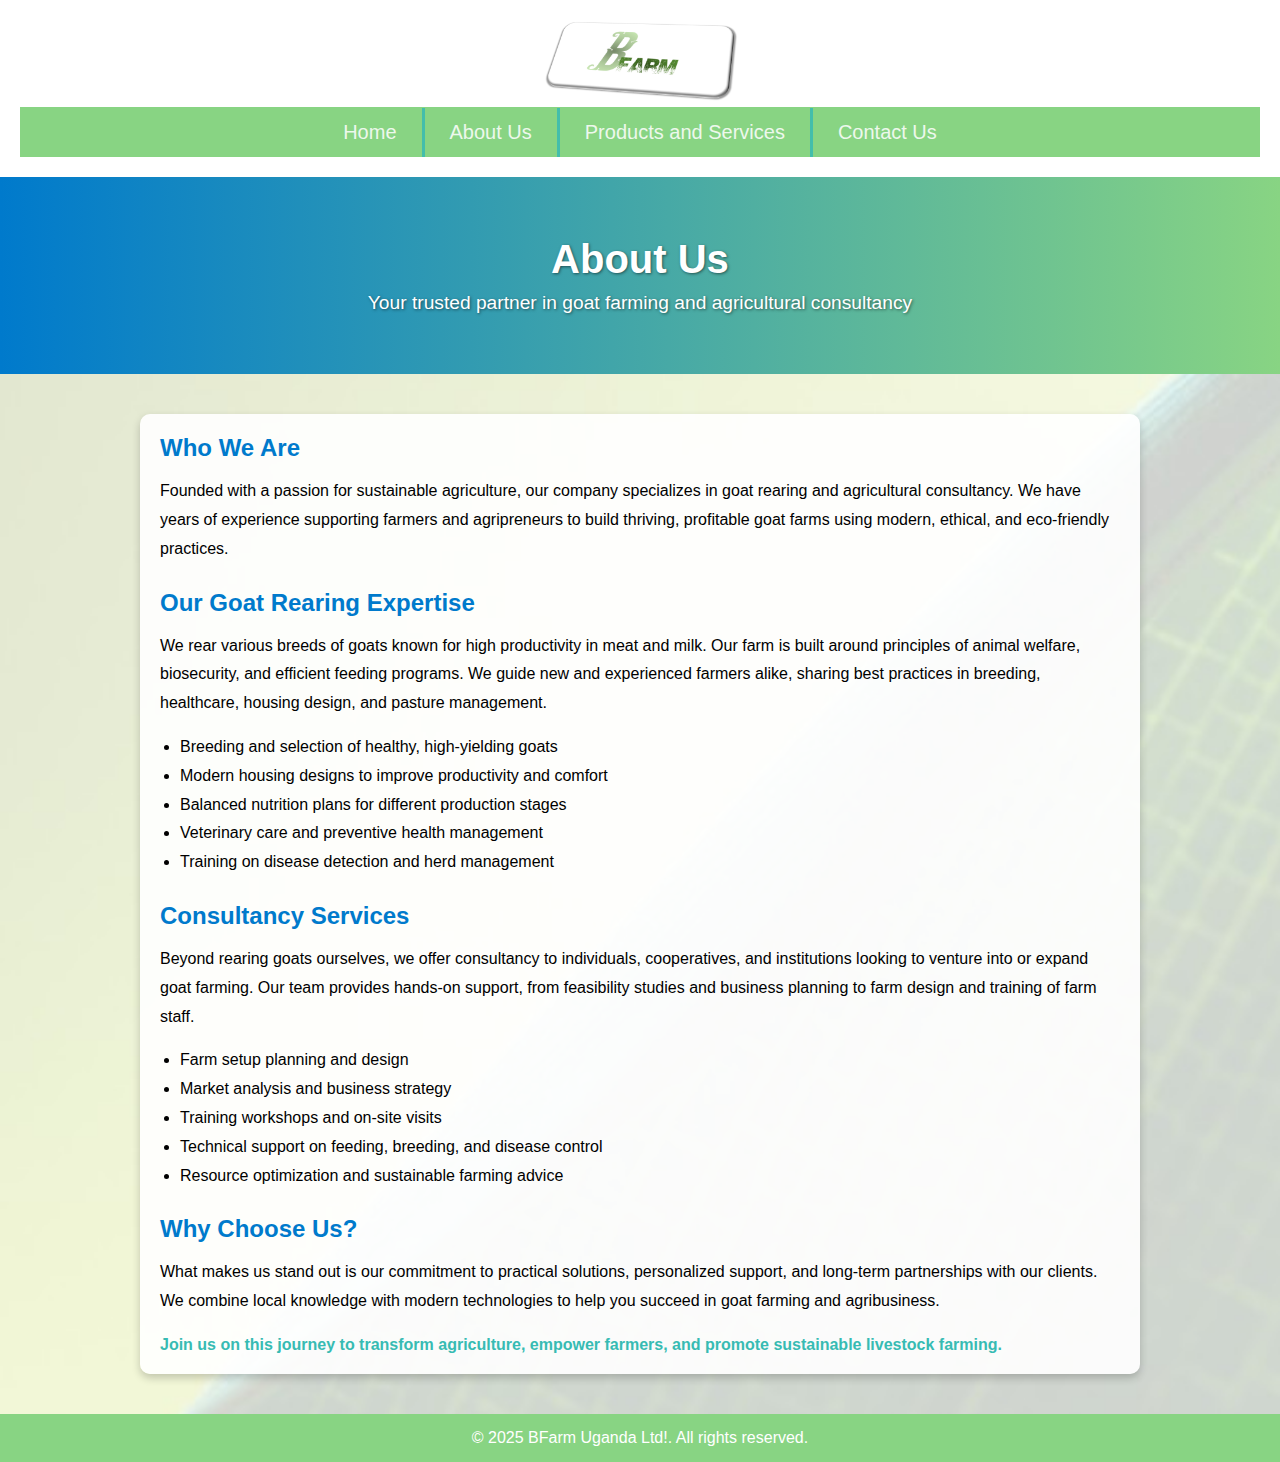
<file: class/aboutus.html>
<!DOCTYPE html>
<html lang="en">
<head>
    <meta charset="UTF-8" />
    <title>About Us</title>
    <link rel="stylesheet" href="view.css" />
</head>
<body>
<header>
    <div class="logo">
        <img src="farm.png" alt="Company Logo" />
    </div>
    <nav class="menu">
        <ul>
            <ul>
                <li><a href="index.html" class="active">Home</a></li>
                <li><a href="aboutus.html">About Us</a></li>
                <li><a href="products.html">Products and Services</a></li>
                <li><a href="contact.html">Contact Us</a></li>
            </ul>
        </ul>
    </nav>
</header>

<main>
    <section class="hero">
        <h1>About Us</h1>
        <p>Your trusted partner in goat farming and agricultural consultancy</p>
    </section>

    <section class="about-content" style="max-width: 1000px; margin: 40px auto; padding: 20px; background: rgba(255,255,255,0.9); border-radius: 10px; box-shadow: 0 4px 8px rgba(0,0,0,0.2);">
        <h2 style="color: #007acc; margin-bottom: 15px;">Who We Are</h2>
        <p style="line-height: 1.8;">
            Founded with a passion for sustainable agriculture, our company specializes in goat rearing and agricultural consultancy. We have years of experience supporting farmers and agripreneurs to build thriving, profitable goat farms using modern, ethical, and eco-friendly practices.
        </p>

        <h2 style="color: #007acc; margin-top: 25px; margin-bottom: 15px;">Our Goat Rearing Expertise</h2>
        <p style="line-height: 1.8;">
            We rear various breeds of goats known for high productivity in meat and milk. Our farm is built around principles of animal welfare, biosecurity, and efficient feeding programs. We guide new and experienced farmers alike, sharing best practices in breeding, healthcare, housing design, and pasture management.
        </p>
        <ul style="margin: 15px 0 15px 20px; line-height: 1.8;">
            <li>Breeding and selection of healthy, high-yielding goats</li>
            <li>Modern housing designs to improve productivity and comfort</li>
            <li>Balanced nutrition plans for different production stages</li>
            <li>Veterinary care and preventive health management</li>
            <li>Training on disease detection and herd management</li>
        </ul>

        <h2 style="color: #007acc; margin-top: 25px; margin-bottom: 15px;">Consultancy Services</h2>
        <p style="line-height: 1.8;">
            Beyond rearing goats ourselves, we offer consultancy to individuals, cooperatives, and institutions looking to venture into or expand goat farming. Our team provides hands-on support, from feasibility studies and business planning to farm design and training of farm staff.
        </p>
        <ul style="margin: 15px 0 15px 20px; line-height: 1.8;">
            <li>Farm setup planning and design</li>
            <li>Market analysis and business strategy</li>
            <li>Training workshops and on-site visits</li>
            <li>Technical support on feeding, breeding, and disease control</li>
            <li>Resource optimization and sustainable farming advice</li>
        </ul>

        <h2 style="color: #007acc; margin-top: 25px; margin-bottom: 15px;">Why Choose Us?</h2>
        <p style="line-height: 1.8;">
            What makes us stand out is our commitment to practical solutions, personalized support, and long-term partnerships with our clients. We combine local knowledge with modern technologies to help you succeed in goat farming and agribusiness.
        </p>

        <p style="margin-top: 20px; font-weight: bold; color: #37bbb3;">
            Join us on this journey to transform agriculture, empower farmers, and promote sustainable livestock farming.
        </p>
    </section>
</main>

<footer style="text-align: center; padding: 15px; background: #88D483; color: white; margin-top: 40px;">
    &copy; 2025 BFarm Uganda Ltd!. All rights reserved.
</footer>
</body>
</html>
</file>
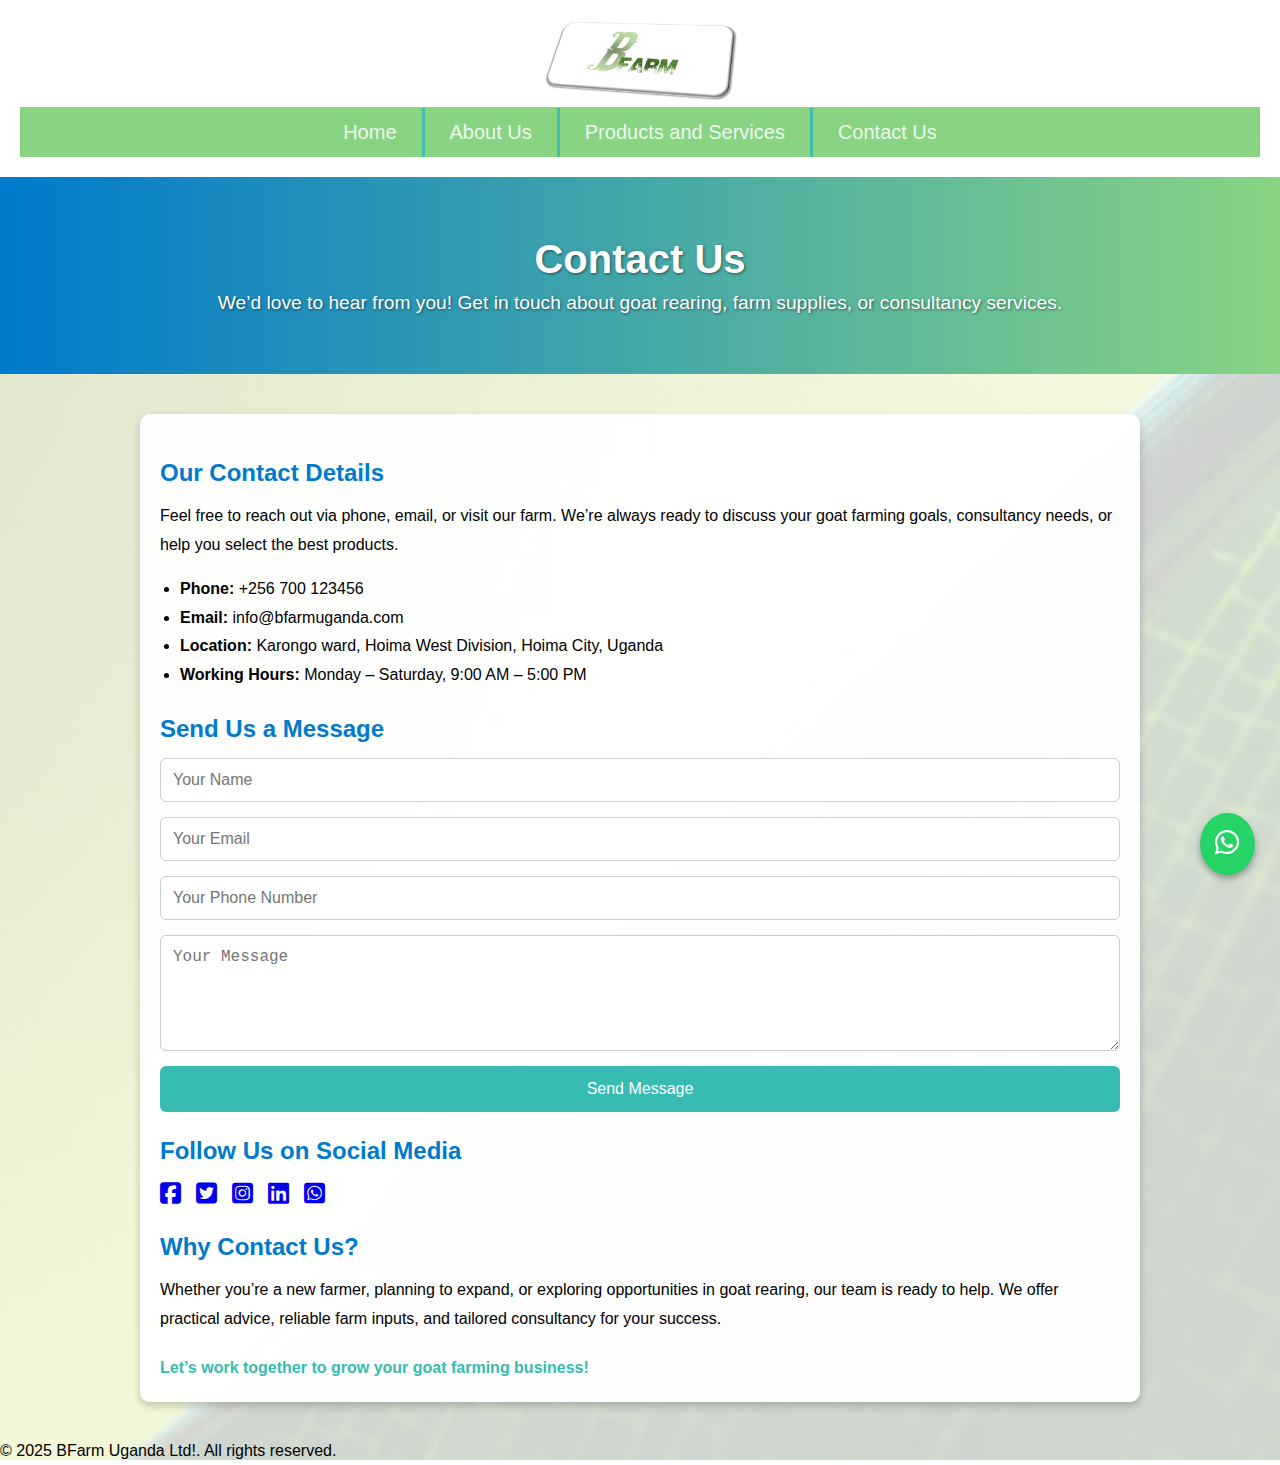
<file: class/contact.html>
<!DOCTYPE html>
<html lang="en">
<head>
    <meta charset="UTF-8" />
    <title>Contact Us</title>
    <link rel="stylesheet" href="view.css" />
    <link rel="stylesheet" href="https://cdnjs.cloudflare.com/ajax/libs/font-awesome/6.4.0/css/all.min.css">
</head>
<body>
<header>
    <div class="logo">
        <img src="farm.png" alt="Company Logo" />
    </div>
    <nav class="menu">
        <ul>
            <ul>
                <li><a href="index.html" class="active">Home</a></li>
                <li><a href="aboutus.html">About Us</a></li>
                <li><a href="products.html">Products and Services</a></li>
                <li><a href="contact.html">Contact Us</a></li>
            </ul>
        </ul>
    </nav>
</header>

<main>
    <section class="hero">
        <h1>Contact Us</h1>
        <p>We’d love to hear from you! Get in touch about goat rearing, farm supplies, or consultancy services.</p>
    </section>

    <section class="contact-content">
        <h2>Our Contact Details</h2>
        <p>Feel free to reach out via phone, email, or visit our farm. We’re always ready to discuss your goat farming goals, consultancy needs, or help you select the best products.</p>
        <ul>
            <li><strong>Phone:</strong> +256 700 123456</li>
            <li><strong>Email:</strong> info@bfarmuganda.com</li>
            <li><strong>Location:</strong> Karongo ward, Hoima West Division, Hoima City, Uganda</li>
            <li><strong>Working Hours:</strong> Monday – Saturday, 9:00 AM – 5:00 PM</li>
        </ul>

        <h2>Send Us a Message</h2>
        <form action="#" method="post" class="contact-form">
            <input type="text" name="name" placeholder="Your Name" required>
            <input type="email" name="email" placeholder="Your Email" required>
            <input type="tel" name="phone" placeholder="Your Phone Number">
            <textarea name="message" placeholder="Your Message" rows="5" required></textarea>
            <button type="submit">Send Message</button>
        </form>

        <h2>Follow Us on Social Media</h2>
        <div class="social-icons">
            <a href="#" aria-label="Facebook"><i class="fab fa-facebook-square"></i></a>
            <a href="#" aria-label="Twitter"><i class="fab fa-twitter-square"></i></a>
            <a href="#" aria-label="Instagram"><i class="fab fa-instagram-square"></i></a>
            <a href="#" aria-label="LinkedIn"><i class="fab fa-linkedin"></i></a>
            <a href="#" aria-label="WhatsApp"><i class="fab fa-whatsapp-square"></i></a>
        </div>


        <h2>Why Contact Us?</h2>
        <p>Whether you’re a new farmer, planning to expand, or exploring opportunities in goat rearing, our team is ready to help. We offer practical advice, reliable farm inputs, and tailored consultancy for your success.</p>
        <p class="highlight">Let’s work together to grow your goat farming business!</p>
    </section>
</main>

<!-- Floating WhatsApp chat button -->
<a href="https://wa.me/256700123456" class="whatsapp-button" target="_blank" aria-label="Chat on WhatsApp">
    <i class="fab fa-whatsapp"></i>
</a>

<footer>
    &copy; 2025 BFarm Uganda Ltd!. All rights reserved.
</footer>
</body>
</html>
</file>
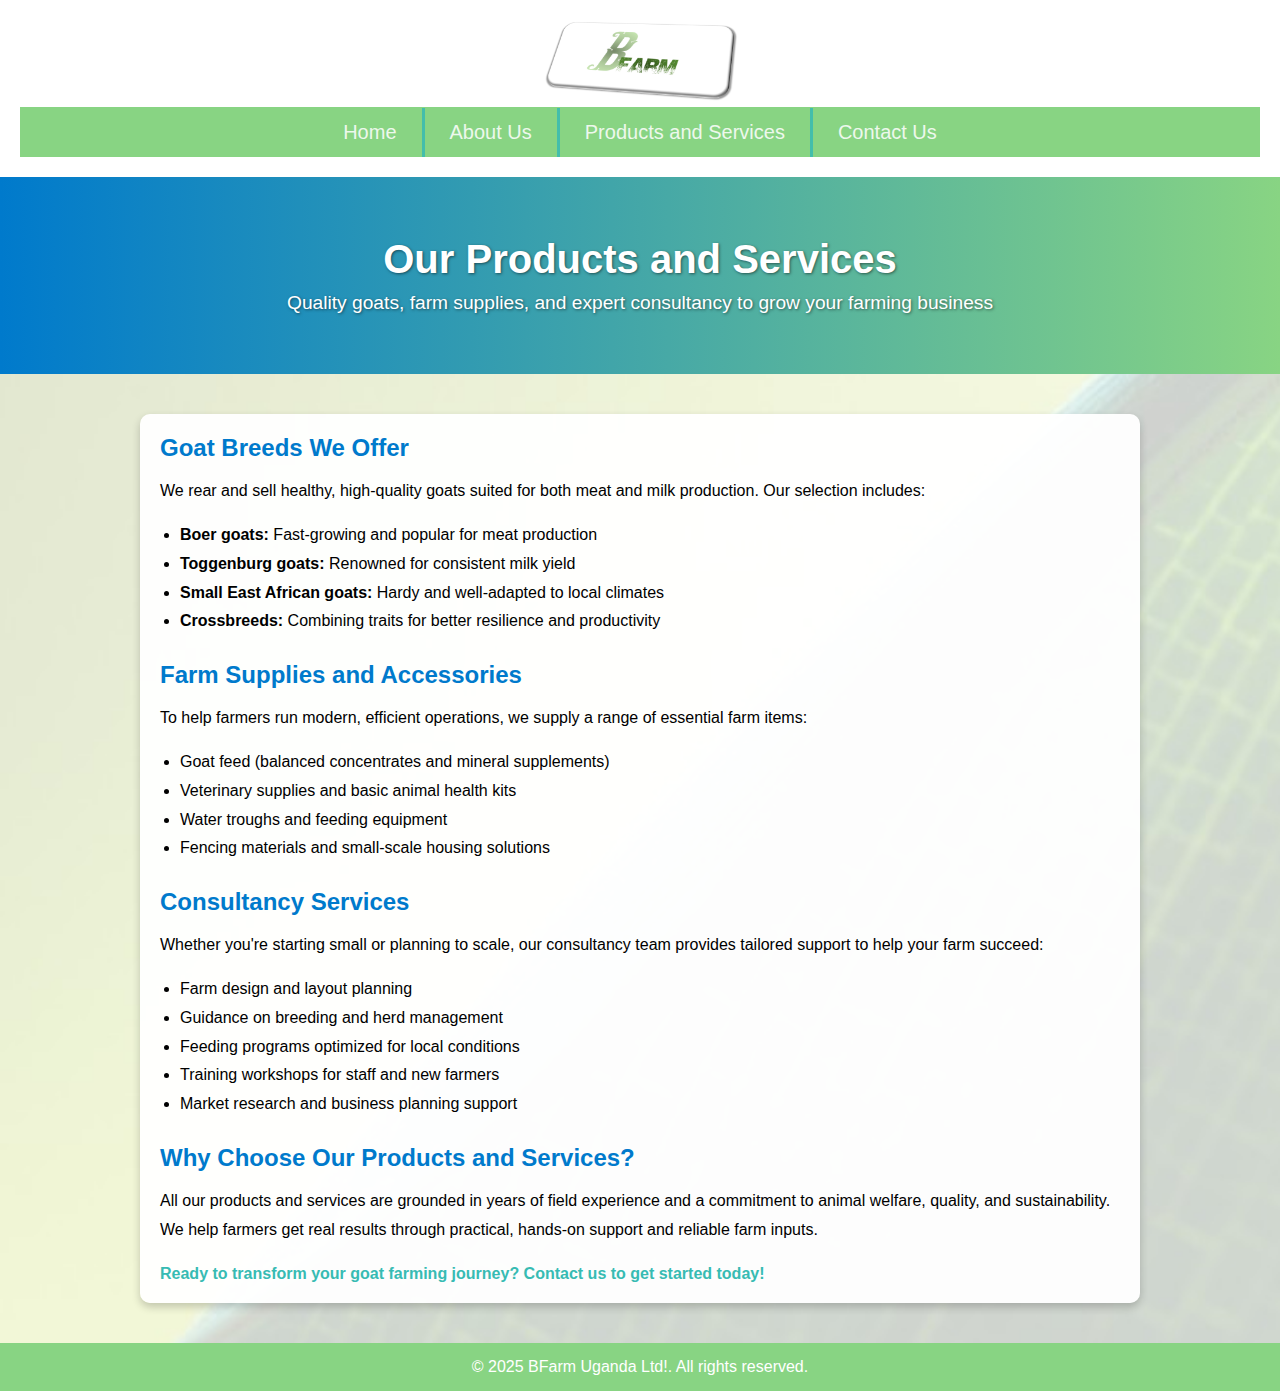
<file: class/products.html>
<!DOCTYPE html>
<html lang="en">
<head>
    <meta charset="UTF-8" />
    <title>Products and Services</title>
    <link rel="stylesheet" href="view.css" />
</head>
<body>
<header>
    <div class="logo">
        <img src="farm.png" alt="Company Logo" />
    </div>
    <nav class="menu">
        <ul>
            <ul>
                <li><a href="index.html" class="active">Home</a></li>
                <li><a href="aboutus.html">About Us</a></li>
                <li><a href="products.html">Products and Services</a></li>
                <li><a href="contact.html">Contact Us</a></li>
            </ul>
        </ul>
    </nav>
</header>

<main>
    <section class="hero">
        <h1>Our Products and Services</h1>
        <p>Quality goats, farm supplies, and expert consultancy to grow your farming business</p>
    </section>

    <section class="products-content" style="max-width: 1000px; margin: 40px auto; padding: 20px; background: rgba(255,255,255,0.95); border-radius: 10px; box-shadow: 0 4px 8px rgba(0,0,0,0.2);">
        <h2 style="color: #007acc; margin-bottom: 15px;">Goat Breeds We Offer</h2>
        <p style="line-height: 1.8;">
            We rear and sell healthy, high-quality goats suited for both meat and milk production. Our selection includes:
        </p>
        <ul style="margin: 15px 0 15px 20px; line-height: 1.8;">
            <li><strong>Boer goats:</strong> Fast-growing and popular for meat production</li>
            <li><strong>Toggenburg goats:</strong> Renowned for consistent milk yield</li>
            <li><strong>Small East African goats:</strong> Hardy and well-adapted to local climates</li>
            <li><strong>Crossbreeds:</strong> Combining traits for better resilience and productivity</li>
        </ul>

        <h2 style="color: #007acc; margin-top: 25px; margin-bottom: 15px;">Farm Supplies and Accessories</h2>
        <p style="line-height: 1.8;">
            To help farmers run modern, efficient operations, we supply a range of essential farm items:
        </p>
        <ul style="margin: 15px 0 15px 20px; line-height: 1.8;">
            <li>Goat feed (balanced concentrates and mineral supplements)</li>
            <li>Veterinary supplies and basic animal health kits</li>
            <li>Water troughs and feeding equipment</li>
            <li>Fencing materials and small-scale housing solutions</li>
        </ul>

        <h2 style="color: #007acc; margin-top: 25px; margin-bottom: 15px;">Consultancy Services</h2>
        <p style="line-height: 1.8;">
            Whether you're starting small or planning to scale, our consultancy team provides tailored support to help your farm succeed:
        </p>
        <ul style="margin: 15px 0 15px 20px; line-height: 1.8;">
            <li>Farm design and layout planning</li>
            <li>Guidance on breeding and herd management</li>
            <li>Feeding programs optimized for local conditions</li>
            <li>Training workshops for staff and new farmers</li>
            <li>Market research and business planning support</li>
        </ul>

        <h2 style="color: #007acc; margin-top: 25px; margin-bottom: 15px;">Why Choose Our Products and Services?</h2>
        <p style="line-height: 1.8;">
            All our products and services are grounded in years of field experience and a commitment to animal welfare, quality, and sustainability. We help farmers get real results through practical, hands-on support and reliable farm inputs.
        </p>

        <p style="margin-top: 20px; font-weight: bold; color: #37bbb3;">
            Ready to transform your goat farming journey? Contact us to get started today!
        </p>
    </section>
</main>

<footer style="text-align: center; padding: 15px; background: #88D483; color: white; margin-top: 40px;">
    &copy; 2025 BFarm Uganda Ltd!. All rights reserved.
</footer>
</body>
</html>
</file>
<file: class/view.css>
* {
    margin: 0;
    padding: 0;
    box-sizing: border-box;
}


body {
    background-image: url('ma.jpg');
    background-size: cover;
    background-repeat: no-repeat;
    font-family: Arial, sans-serif;
}


header {
    text-align: center;
    padding: 20px;
    background-color: #ffffff;
    box-shadow: 0 2px 4px rgba(0,0,0,0.1);
}


.logo img {
    width: 200px;
    height: auto;
}


.menu {
    background-color: #88D483;
    height: 50px;
    width: 100%;
}

.menu ul {
    list-style: none;
    display: flex;
    justify-content: center;
    align-items: center;
    height: 100%;
    font-size: 20px;
}

.menu ul li {
    padding: 13px 25px;
    border-right: 3px solid #37bbb3;
    opacity: 0.85;
    transition: all 0.3s ease;
}

.menu ul li a {
    color: white;
    text-decoration: none;
    display: block;
}

.menu ul li:last-child {
    border-right: none;
}

.menu ul li:hover {
    background-color: gray;
    opacity: 0.9;
    color: #d8e8e0;
    border-radius: 8px;
    transform: scale(1.1);
}


.hero {
    padding: 60px 20px;
    background: linear-gradient(to right, #007acc, #88D483);
    color: white;
    text-align: center;
}

.hero h1 {
    font-size: 2.5em;
    margin-bottom: 10px;
    text-shadow: 1px 1px 3px rgba(0,0,0,0.5);
}

.hero p {
    font-size: 1.2em;
    text-shadow: 1px 1px 3px rgba(0,0,0,0.5);
}


.slider {
    position: relative;
    max-width: 800px;
    height: 400px;
    margin: 40px auto;
    overflow: hidden;
    border-radius: 10px;
    box-shadow: 0 4px 8px rgba(0,0,0,0.3);
    background: #000;
}


.slides {
    position: relative;
    height: 100%;
}


.slides img {
    position: absolute;
    width: 100%;
    height: 100%;
    left: 0;
    top: 0;
    opacity: 0;
    transition: opacity 1s ease-in-out;
    object-fit: cover;
    border-radius: 10px;
    pointer-events: none;
}

.slides img.active {
    opacity: 1;
    pointer-events: auto;
}


.prev, .next {
    position: absolute;
    top: 50%;
    transform: translateY(-50%);
    font-size: 2.5em;
    color: white;
    background: rgba(0,0,0,0.4);
    border: none;
    padding: 10px 15px;
    cursor: pointer;
    border-radius: 50%;
    user-select: none;
    transition: background 0.3s ease;
    z-index: 10;
}

.prev:hover, .next:hover {
    background: rgba(0,0,0,0.7);
}

.prev {
    left: 15px;
}

.next {
    right: 15px;
}


.dots {
    text-align: center;
    padding: 15px 0;
    background: rgba(0,0,0,0.1);
    border-radius: 0 0 10px 10px;
    max-width: 800px;
    margin: 0 auto;
}

.dot {
    display: inline-block;
    height: 15px;
    width: 15px;
    margin: 0 7px;
    background-color: #bbb;
    border-radius: 50%;
    cursor: pointer;
    transition: background-color 0.3s ease;
}

.dot.active {
    background-color: #37bbb3;
}
.contact-content {
    max-width: 1000px;
    margin: 40px auto;
    padding: 20px;
    background: rgba(255,255,255,0.95);
    border-radius: 10px;
    box-shadow: 0 4px 8px rgba(0,0,0,0.2);
}

.contact-content h2 {
    color: #007acc;
    margin-top: 25px;
    margin-bottom: 15px;
}

.contact-content ul {
    margin: 15px 0 15px 20px;
    line-height: 1.8;
}

.contact-content p {
    line-height: 1.8;
}

.contact-content .highlight {
    margin-top: 20px;
    font-weight: bold;
    color: #37bbb3;
}


.contact-form {
    display: flex;
    flex-direction: column;
    gap: 15px;
}

.contact-form input,
.contact-form textarea {
    padding: 12px;
    border-radius: 6px;
    border: 1px solid #ccc;
    transition: border-color 0.3s;
    font-size: 16px;
}

.contact-form input:focus,
.contact-form textarea:focus {
    border-color: #007acc;
    outline: none;
}

.contact-form button {
    background: #37bbb3;
    color: white;
    border: none;
    padding: 14px;
    border-radius: 6px;
    cursor: pointer;
    font-size: 16px;
    transition: background 0.3s;
}

.contact-form button:hover {
    background: #2aa49a;
}


.social-icons {
    display: flex;
    gap: 15px;
    margin-top: 10px;
    font-size: 24px;
}

.social-icons a {
    transition: transform 0.3s;
}

.social-icons a:hover {
    transform: scale(1.2);
}


.map-container {
    margin-top: 20px;
    border-radius: 10px;
    overflow: hidden;
    box-shadow: 0 2px 6px rgba(0,0,0,0.2);
}


.whatsapp-button {
    position: fixed;
    bottom: 25px;
    right: 25px;
    background-color: #25D366;
    color: white;
    font-size: 28px;
    padding: 15px;
    border-radius: 50%;
    text-align: center;
    box-shadow: 0 4px 6px rgba(0,0,0,0.3);
    z-index: 1000;
    transition: transform 0.3s;
}

.whatsapp-button:hover {
    transform: scale(1.1);
}
</file>
